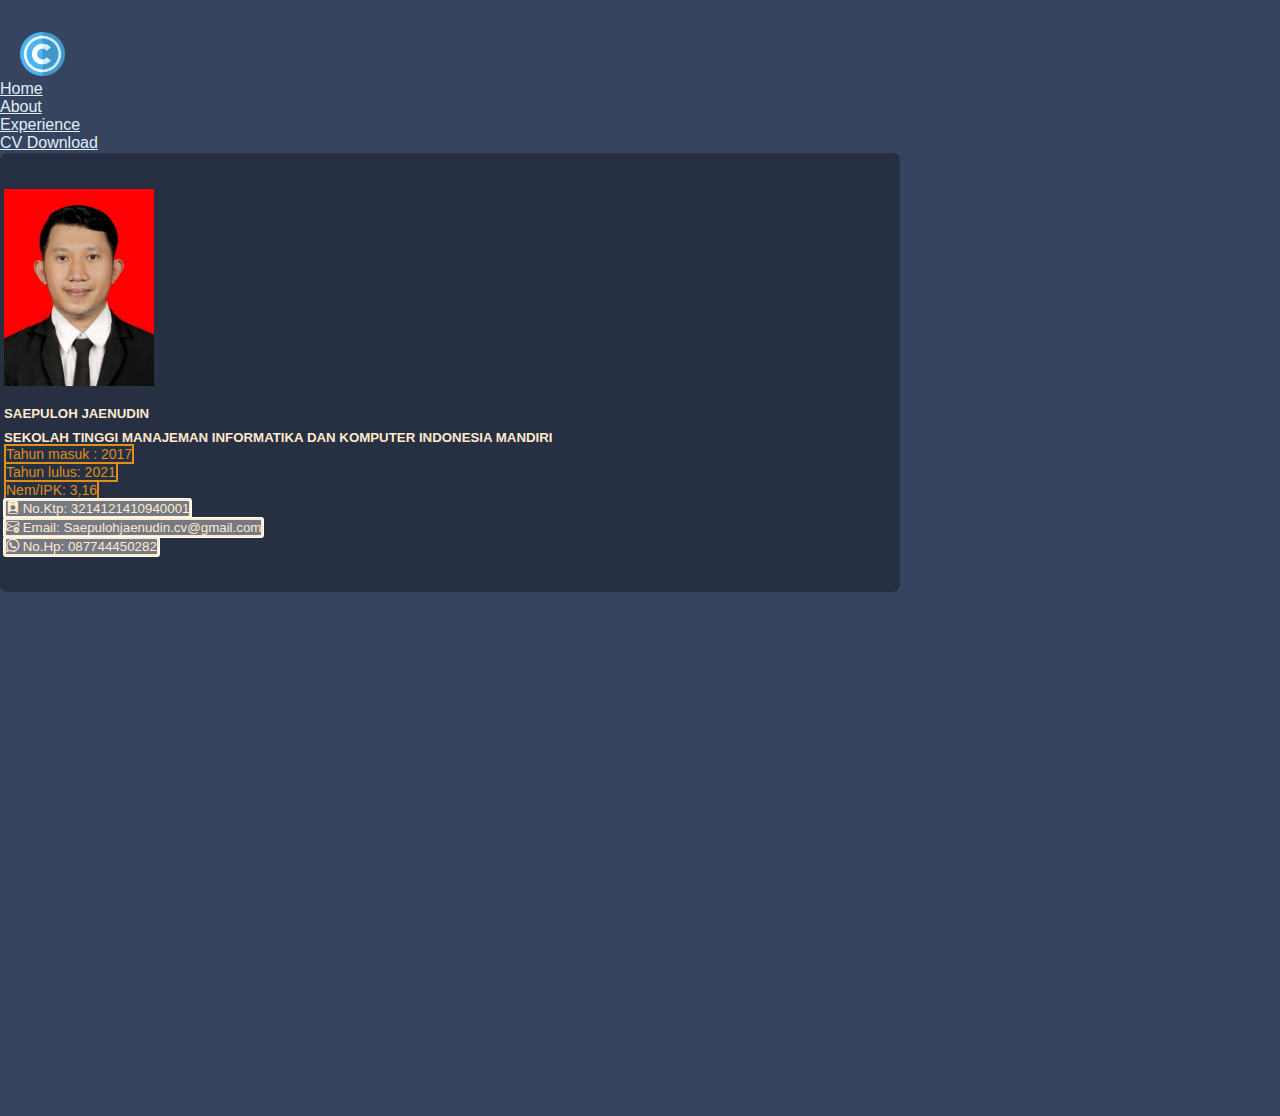
<file: index.html>
<!DOCTYPE html>
<html lang="en">
  <head>
    <!-- Required meta tags -->
    <meta charset="utf-8" />

    <meta name="viewport" content="width" ="device-width;" initial-scale="1.0;" maximum-scale="1.0;" />
    <meta http-equiv="Content-Type" content="text/html; charset=utf-8" />

    <!-- Bootstrap CSS -->
    <link href="https://cdn.jsdelivr.net/npm/bootstrap@5.1.3/dist/css/bootstrap.min.css" rel="stylesheet" integrity="sha384-1BmE4kWBq78iYhFldvKuhfTAU6auU8tT94WrHftjDbrCEXSU1oBoqyl2QvZ6jIW3" crossorigin="anonymous" />

    <!-- icon -->
    <link rel="stylesheet" href="https://cdn.jsdelivr.net/npm/bootstrap-icons@1.8.1/font/bootstrap-icons.css" />

    <!-- my CSS -->
    <link rel="stylesheet" href="style.css" />

    <title>My Portofolio |Saepuloh</title>
  </head>
  <style>
    body {
      background-size: cover;
      background-repeat: no-repeat;
      background-position: center;
      height: 100%;
      width: 100%;
      display: table;
      vertical-align: middle;
      background-color: #36445f;
    }
  </style>
  <body>
    <!-- navbar -->
    <ul class="nav justify-content navbar-dark">
      <li class="navbar-link" href="#" style="text-indent: 20px">
        <img src="./img/copyright.png" alt="" width="45" height="44" />
      </li>
      <li class="nav-item">
        <a class="nav-link active" aria-current="page" href="#">Home</a>
      </li>
      <li class="nav-item">
        <a class="nav-link" href="about.html">About</a>
      </li>
      <li class="nav-item">
        <a class="nav-link" href="experiance.html">Experience</a>
      </li>
      <li class="nav-item">
        <a class="nav-link" href="./assets/CV Saepuloh_Jaenudin.pdf">CV Download</a>
      </li>
    </ul>

    <!-- akhir navbar -->

    <!-- jumbotron -->

    <div class="container" style="padding-top: 1px">
      <div class="row">
        <div class="jumbotron text-center">
          <img src="assets/foto.png" alt="" width="150" class="border border-secondary border-1 rounded-circle" />
          <h5 class="text" style="padding-top: 1rem; color: #ffebcd; font-family: 'Helvetica Neue', Helvetica ',Arial', sans-serif"><strong>SAEPULOH JAENUDIN</strong></h5>
          <h5 class="lead" style="padding-top: 0.5rem; color: #ffebcd; font-family: 'Helvetica Neue', Helvetica ',Arial', sans-serif"><strong>SEKOLAH TINGGI MANAJEMAN INFORMATIKA DAN KOMPUTER INDONESIA MANDIRI</strong></h5>

          <div class="row justify-content-md-center">
            <div class="col-md-auto">
              <span class="badge">Tahun masuk : 2017</span>
            </div>
            <div class="col-md-auto">
              <span class="badge">Tahun lulus: 2021</span>
            </div>
            <div class="col-md-auto">
              <span class="badge">Nem/IPK: 3,16</span>
            </div>
          </div>

          <p></p>

          <div class="row justify-content-md-center">
            <div class="col-md-auto">
              <button type="button" class="btn" disabled data-bs-toggle="button" autocomplete="off"><i class="bi bi-person-badge-fill"></i> No.Ktp: 3214121410940001</button>
            </div>

            <div class="col-md-auto">
              <a href="https://mail.google.com/mail/u/0/?view=cm&tf=1&fs=1&to=saepulohjaenudin.cv@gmail.com">
                <button type="button" class="btn" disabled data-bs-toggle="button" autocomplete="off"><i class="bi bi-envelope-check"></i> Email: Saepulohjaenudin.cv@gmail.com</button>
              </a>
            </div>
            <div class="col-md-auto">
              <a href="whatsapp://send?text=Hello&phone=+6287744450282">
                <button type="button" class="btn" disabled data-bs-toggle="button" autocomplete="off"><span class="bi bi-whatsapp"></span> No.Hp: 087744450282</button>
              </a>
            </div>
          </div>
        </div>
      </div>
      <br />

      <div class="card" style="position: initial; width: 100%; height: 20%">
        <div class="card-body">
          <script>
            //<![CDATA[
            document.write(
              '<div style="text-align:center;margin:0 auto;width:100%;"><div style="position:relative;padding-bottom:56.25%;height:0;overflow:hidden;margin:0;"><iframe src="https://www.google.com/maps/embed?pb=!1m18!1m12!1m3!1d3965.2280916174736!2d107.38749231458958!3d-6.364520095394462!2m3!1f0!2f0!3f0!3m2!1i1024!2i768!4f13.1!3m3!1m2!1s0x2e69737f92b2abb5%3A0xc180dd6e7d432518!2sPerum%20Griya%20Sinar%20Mas%20Cengkong!5e0!3m2!1sid!2sid!4v1657381666144!5m2!1sid!2sid" width="1000" height="120" style="border:0;" allowfullscreen="" loading="lazy" referrerpolicy="no-referrer-when-downgrade"></iframe></div></div>'
            );
            //]]>
          </script>
        </div>
      </div>
    </div>

    <!-- jumbutron akhir -->
    <!-- footer -->

    <!-- footer akhir -->

    <script src="https://cdn.jsdelivr.net/npm/bootstrap@5.1.3/dist/js/bootstrap.bundle.min.js" integrity="sha384-ka7Sk0Gln4gmtz2MlQnikT1wXgYsOg+OMhuP+IlRH9sENBO0LRn5q+8nbTov4+1p" crossorigin="anonymous"></script>
  </body>
</html>
</file>
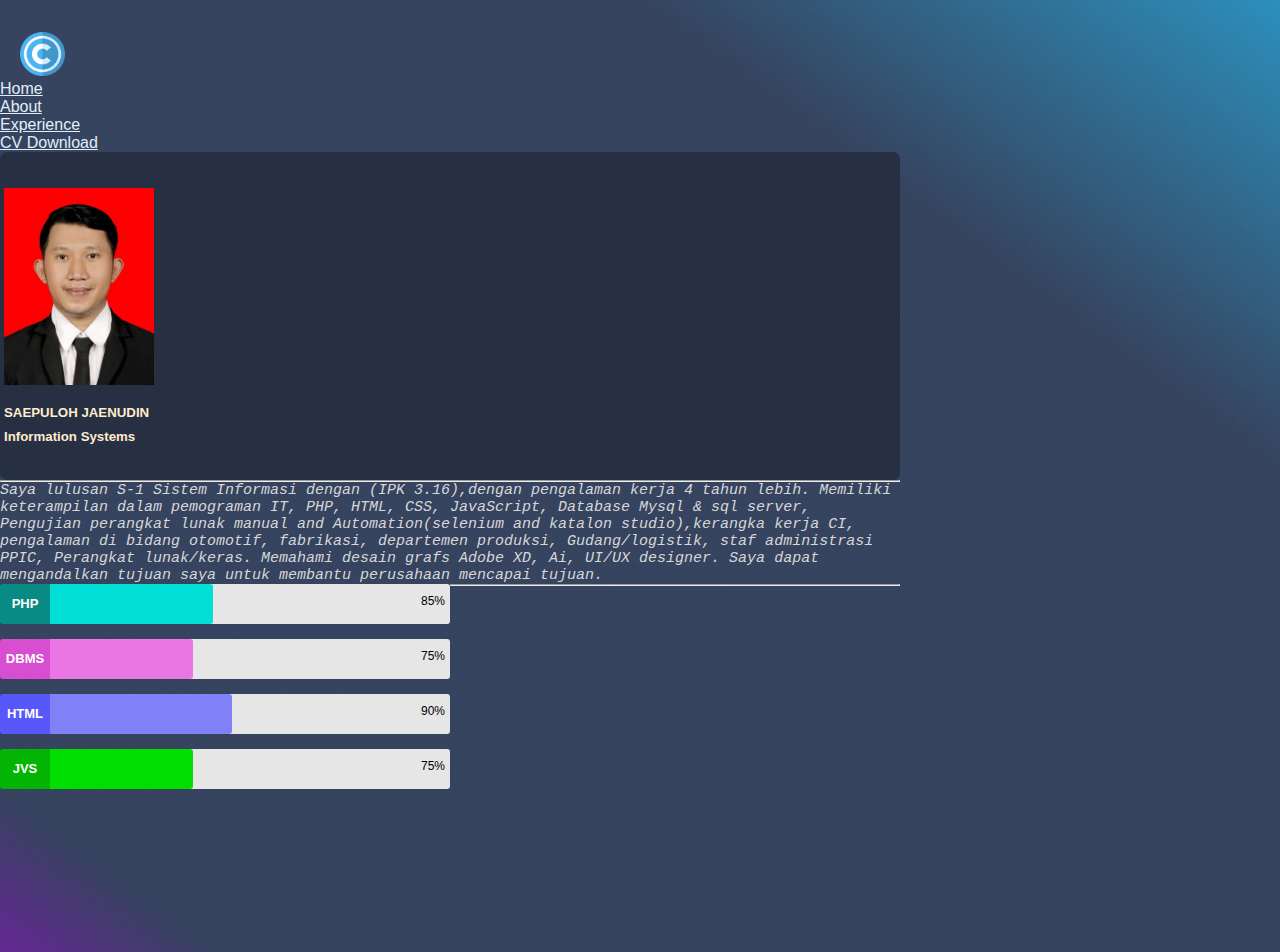
<file: about.html>
<!DOCTYPE html>
<html lang="en">
  <head>
    <!-- Required meta tags -->
    <meta charset="utf-8" />
    <meta name="viewport" content="width=device-width, initial-scale=1" />

    <!-- Bootstrap CSS -->
    <link href="https://cdn.jsdelivr.net/npm/bootstrap@5.1.3/dist/css/bootstrap.min.css" rel="stylesheet" integrity="sha384-1BmE4kWBq78iYhFldvKuhfTAU6auU8tT94WrHftjDbrCEXSU1oBoqyl2QvZ6jIW3" crossorigin="anonymous" />

    <!-- icon -->
    <link rel="stylesheet" href="https://cdn.jsdelivr.net/npm/bootstrap-icons@1.8.1/font/bootstrap-icons.css" />

    <!-- my CSS -->
    <link rel="stylesheet" type="text/css" href="style.css" />

    <!-- my CSS Animation -->

    <title>My Portofolio |Saepuloh</title>
    <link rel="stylesheet" type="text/css" href="skill_bar_style.css" />
    <script type="text/javascript" src="jquery.js"></script>
    <script type="text/javascript">
      $(document).ready(function () {
        $("#skillbar_php").animate({ width: "85%" }, 1500);
        $("#skillbar_dtb").animate({ width: "75%" }, 1500);
        $("#skillbar_asp").animate({ width: "95%" }, 1500);
        $("#skillbar_jsp").animate({ width: "75%" }, 1500);
      });
    </script>
  </head>
  <style>
    body {
      background-image: url(./img/123.png);
      background-size: cover;
      background-repeat: no-repeat;
      background-position: center;
      height: 100%;
      width: 100%;
      display: table;
      vertical-align: middle;
    }
  </style>
  <body>
    <!-- navbar -->
    <ul class="nav justify-content navbar-dark">
      <li class="navbar-link" href="#" style="text-indent: 20px">
        <img src="./img/copyright.png" alt="" width="45" height="44" />
      </li>
      <li class="nav-item">
        <a class="nav-link active" aria-current="page" href="index.html">Home</a>
      </li>
      <li class="nav-item">
        <a class="nav-link" href="about.html">About</a>
      </li>
      <li class="nav-item">
        <a class="nav-link" href="experiance.html">Experience</a>
      </li>
      <li class="nav-item">
        <a class="nav-link" href="./assets/CV Saepuloh_Jaenudin.pdf">CV Download</a>
      </li>
    </ul>

    <!-- akhir navbar -->

    <!-- jumbotron -->

    <div class="container">
      <div class="row">
        <div class="jumbotron text-center">
          <img src="assets/foto.png" alt="" width="150" class="border border-secondary border-1 rounded-circle" />
          <h5 class="text" style="padding-top: 1rem; color: #ffebcd; font-family: 'Helvetica Neue', Helvetica ',Arial', sans-serif"><strong>SAEPULOH JAENUDIN</strong></h5>
          <h5 class="lead" style="padding-top: 0.5rem; color: #ffebcd; font-family: 'Helvetica Neue', Helvetica ',Arial', sans-serif"><strong>Information Systems</strong></h5>
        </div>
      </div>
      <hr style="color: rgb(183, 180, 180)" />
      <div class="row justify-content-md-center">
        <div class="col-sm-5 col-md-6">
          <div class="text">
            <h5 style="font: italic 15px monospace">
              Saya lulusan S-1 Sistem Informasi dengan (IPK 3.16),dengan pengalaman kerja 4 tahun lebih. Memiliki keterampilan dalam pemograman IT, PHP, HTML, CSS, JavaScript, Database Mysql & sql server, Pengujian perangkat lunak manual
              and Automation(selenium and katalon studio),kerangka kerja CI, pengalaman di bidang otomotif, fabrikasi, departemen produksi, Gudang/logistik, staf administrasi PPIC, Perangkat lunak/keras. Memahami desain grafs Adobe XD, Ai,
              UI/UX designer. Saya dapat mengandalkan tujuan saya untuk membantu perusahaan mencapai tujuan.
            </h5>
          </div>
        </div>

        <div class="col-sm-5 offset-sm-2 col-md-6 offset-md-0">
          <div id="wrapper">
            <div class="skill_name" id="skill_php">PHP</div>
            <div class="skillbar_wrapper">
              <div class="skillbar_bar" id="skillbar_php"></div>
              <div class="skill_bar_percent">85%</div>
            </div>

            <div class="skill_name" id="skill_dtb">DBMS</div>
            <div class="skillbar_wrapper">
              <div class="skillbar_bar" id="skillbar_dtb"></div>
              <div class="skill_bar_percent">75%</div>
            </div>

            <div class="skill_name" id="skill_asp">HTML</div>
            <div class="skillbar_wrapper">
              <div class="skillbar_bar" id="skillbar_asp"></div>
              <div class="skill_bar_percent">90%</div>
            </div>

            <div class="skill_name" id="skill_jsp">JVS</div>
            <div class="skillbar_wrapper">
              <div class="skillbar_bar" id="skillbar_jsp"></div>
              <div class="skill_bar_percent">75%</div>
            </div>
          </div>
        </div>
      </div>
      <hr style="color: rgb(183, 180, 180)" />
    </div>

    <!-- jumbutron akhir -->
    <!-- footer -->

    <!-- footer akhir -->
    <script src="https://cdn.jsdelivr.net/npm/bootstrap@5.1.3/dist/js/bootstrap.bundle.min.js" integrity="sha384-ka7Sk0Gln4gmtz2MlQnikT1wXgYsOg+OMhuP+IlRH9sENBO0LRn5q+8nbTov4+1p" crossorigin="anonymous"></script>
  </body>
</html>
</file>
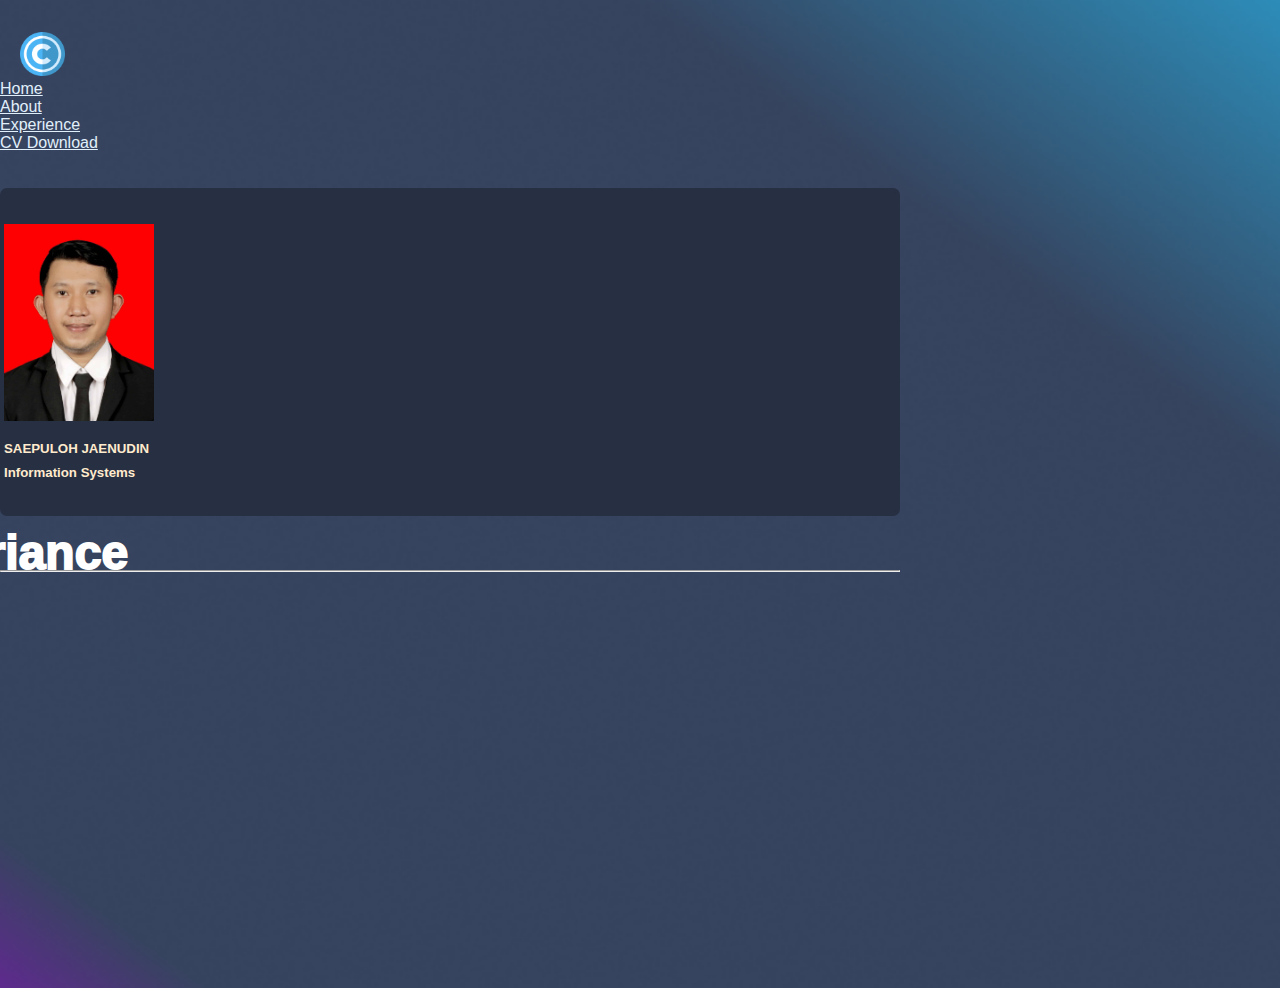
<file: experiance.html>
<!DOCTYPE html>
<html lang="en">
  <head>
    <!-- Required meta tags -->
    <meta charset="utf-8" />
    <meta name="viewport" content="width=device-width, initial-scale=1" />

    <!-- Bootstrap CSS -->
    <link href="https://cdn.jsdelivr.net/npm/bootstrap@5.1.3/dist/css/bootstrap.min.css" rel="stylesheet" integrity="sha384-1BmE4kWBq78iYhFldvKuhfTAU6auU8tT94WrHftjDbrCEXSU1oBoqyl2QvZ6jIW3" crossorigin="anonymous" />

    <!-- icon -->
    <link rel="stylesheet" href="https://cdn.jsdelivr.net/npm/bootstrap-icons@1.8.1/font/bootstrap-icons.css" />

    <!-- my CSS -->
    <link rel="stylesheet" type="text/css" href="style.css" />

    <!-- my CSS Animation -->

    <title>My Portofolio |Saepuloh</title>
  </head>
  <style>
    body {
      background-image: url(./img/123.png);
      background-size: cover;
      background-repeat: no-repeat;
      background-position: center;
      height: 100%;
      width: 100%;
      display: table;
      vertical-align: middle;
    }
  </style>
  <body>
    <!-- navbar -->
    <ul class="nav justify-content navbar-dark">
      <li class="navbar-link" href="#" style="text-indent: 20px">
        <img src="./img/copyright.png" alt="" width="45" height="44" />
      </li>
      <li class="nav-item">
        <a class="nav-link active" aria-current="page" href="index.html">Home</a>
      </li>
      <li class="nav-item">
        <a class="nav-link" href="about.html">About</a>
      </li>
      <li class="nav-item">
        <a class="nav-link" href="#">Experience</a>
      </li>
      <li class="nav-item">
        <a class="nav-link" href="./assets/CV Saepuloh_Jaenudin.pdf">CV Download</a>
      </li>
    </ul>

    <!-- akhir navbar -->

    <!-- jumbotron -->
    <br />
    <br />

    <div class="container">
      <div class="row">
        <div class="jumbotron text-center">
          <img src="assets/foto.png" alt="" width="150" class="border border-secondary border-1 rounded-circle" />
          <h5 class="text" style="padding-top: 1rem; color: #ffebcd; font-family: 'Helvetica Neue', Helvetica ',Arial', sans-serif"><strong>SAEPULOH JAENUDIN</strong></h5>
          <h5 class="lead" style="padding-top: 0.5rem; color: #ffebcd; font-family: 'Helvetica Neue', Helvetica ',Arial', sans-serif"><strong>Information Systems</strong></h5>
        </div>
      </div>
      <br />
      <br />
      <div class="row justify-content-md-center">
        <div class="col col-lg-2"></div>
        <div class="col-md-auto">
          <div class="content">
            <h5>Experiance</h5>
            <h5>Experiance</h5>
          </div>
        </div>
        <div class="col col-lg-2"></div>
      </div>
      <br />
      <hr style="color: rgb(183, 180, 180)" />
    </div>
    <!-- jumbutron akhir -->
    <!-- footer -->

    <!-- footer akhir -->
    <script src="https://cdn.jsdelivr.net/npm/bootstrap@5.1.3/dist/js/bootstrap.bundle.min.js" integrity="sha384-ka7Sk0Gln4gmtz2MlQnikT1wXgYsOg+OMhuP+IlRH9sENBO0LRn5q+8nbTov4+1p" crossorigin="anonymous"></script>
  </body>
</html>
</file>
<file: style.css>
.jumbotron {
  padding-top: 2rem;
  background-color: rgb(39, 47, 66);
  padding-bottom: 2rem;
  border-radius: 7px;
  border: 4px solid rgb(39, 47, 66);
}
.container {
  width: 900px;
  height: 800px;
}

.btn {
  color: #ffebcd;
  outline: auto;
}

.badge {
  background-color: rgb(39, 47, 66);
  color: #df901a;
  font-family: "Oxygen", sans-serif;
  font-size: 14px;
  border: 2px solid #df901a;
}

.nav-link {
  color: rgba(225, 239, 251, 1);

  font-family: " Montserrat", sans-serif;
}
.nav {
  padding-top: 2rem;
}

.nav-link:hover::after {
  content: "";
  display: block;
  border-bottom: 3px solid rgb(39, 47, 66);
  width: 50%;
  margin: auto;
}

@import url("https://fonts.googleapis.com/css2?family=Montserrat:wght@100&family=Oxygen:wght@300&family=Poppins:wght@100;400;500;700&display=swap");
* {
  margin: 0;
  padding: 0;
  box-sizing: border-box;
  font-family: " Montserrat", sans-serif;
}
body {
  display: flex;
  justify-content: center;
  align-items: center;
  min-height: 100vh;
  background: #000;
}
.content {
  position: relative;
}

.content h5 {
  position: absolute;
  transform: translate(-50%, -50%);
  font-size: 3em;
}
.content h5:nth-child(1) {
  color: transparent;
  -webkit-text-stroke: 2px #fefefe;
}
.content h5:nth-child(2) {
  color: #ffffff;
  animation: animate 4s ease-in-out infinite;
}
@keyframes animate {
  0%,
  100% {
    clip-path: polygon(0 43%, 16% 43%, 32% 48%, 44% 54%, 57% 59%, 71% 61%, 84% 59%, 100% 53%, 100% 100%, 0% 100%);
  }
  50% {
    clip-path: polygon(0 60%, 11% 64%, 26% 66%, 43% 66%, 58% 62%, 72% 53%, 85% 49%, 100% 47%, 100% 100%, 0% 100%);
  }
}

.text {
  font-family: Impact;
  color: #d7d7d7;
}
</file>
<file: skill_bar_style.css>
#wrapper {
  margin: 0 auto;
  padding: 0px;
  text-align: center;
  width: 995px;
}
#wrapper h1 {
  margin-top: 100px;
  font-size: 55px;
  color: #2e64fe;
}
#wrapper h1 a {
  color: #2e64fe;
  font-size: 18px;
}
.skill_name {
  width: 50px;
  height: 40px;
  line-height: 40px;
  font-weight: bold;
  font-size: 13px;
  color: white;
  clear: both;
  float: left;
  border-radius: 3px 0px 0px 3px;
}
#skill_php {
  background-color: #088a85;
}
#skill_dtb {
  background-color: #d74fd0;
}
#skill_asp {
  background-color: #5858fa;
}
#skill_jsp {
  background-color: #04b404;
}
.skillbar_wrapper {
  float: left;
  position: relative;
  display: block;
  margin-bottom: 15px;
  width: 400px;
  background-color: #e6e6e6;
  height: 40px;
  border-radius: 0px 3px 3px 0px;
}
.skillbar_bar {
  height: 40px;
  width: 0px;
  border-radius: 0px 3px 3px 0px;
}
#skillbar_php {
  background-color: #01dfd7;
}
#skillbar_dtb {
  background-color: #ea76e4;
}
#skillbar_asp {
  background-color: #8181f7;
}
#skillbar_jsp {
  background-color: #01df01;
}
.skill_bar_percent {
  position: absolute;
  right: 5px;
  top: 0;
  font-size: 12px;
  height: 35px;
  line-height: 35px;
  color: black;
}
</file>
